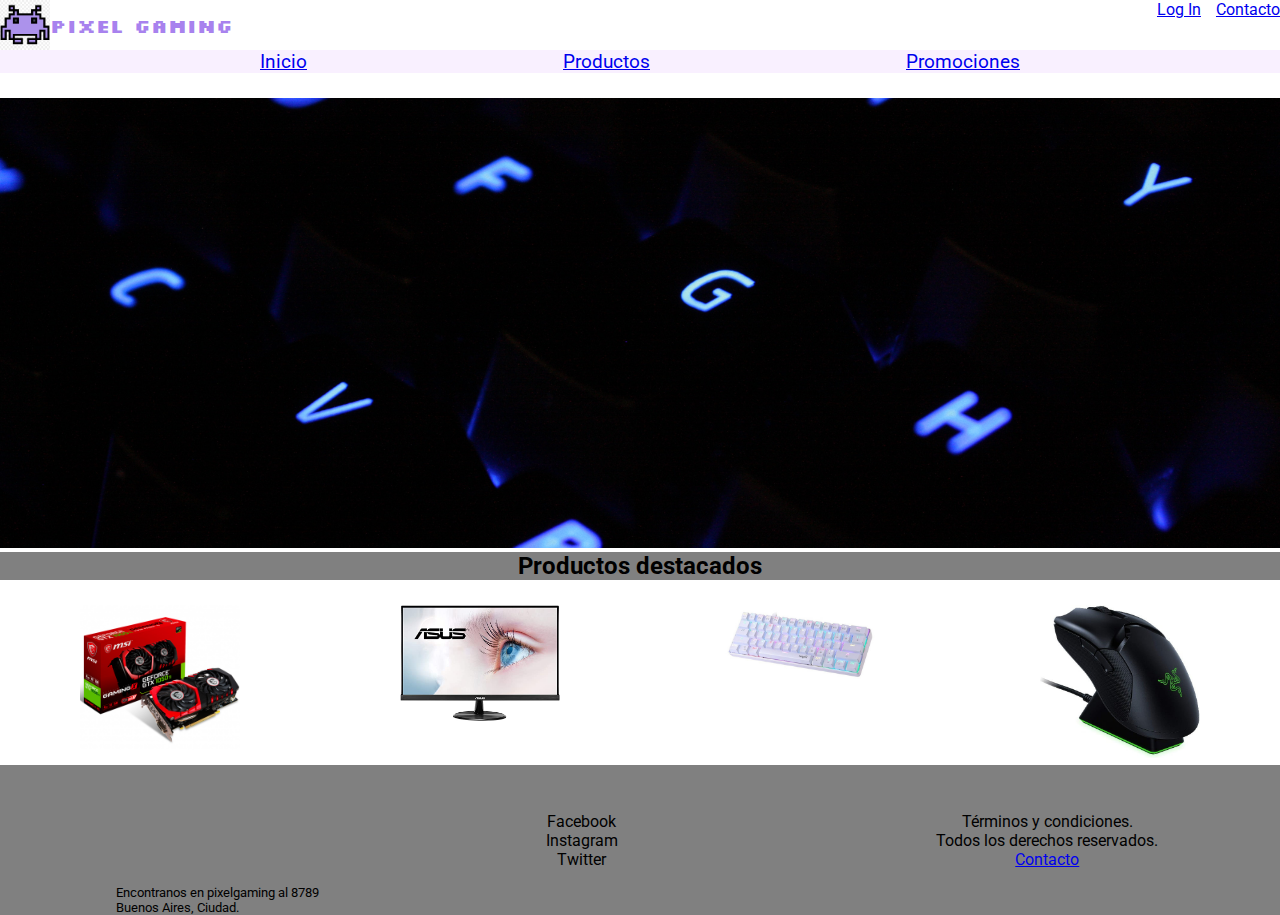
<file: index.html>
<!DOCTYPE html>
<html lang="en">
<head>
    <meta charset="UTF-8">
    <meta http-equiv="X-UA-Compatible" content="IE=edge">
    <meta name="viewport" content="width=device-width, initial-scale=1.0">
    <link href="https://unpkg.com/aos@2.3.1/dist/aos.css" rel="stylesheet">
    <link rel="preconnect" href="https://fonts.googleapis.com">
    <link rel="preconnect" href="https://fonts.gstatic.com" crossorigin>
    <link href="https://fonts.googleapis.com/css2?family=Silkscreen&display=swap" rel="stylesheet">
    <link href="https://fonts.googleapis.com/css2?family=Albert+Sans:wght@100&family=Prompt:wght@600&display=swap" rel="stylesheet">
    <link href="https://fonts.googleapis.com/css2?family=Roboto:wght@100&display=swap" rel="stylesheet">
    <link rel="stylesheet" href="css/styles.css">
    <title>Pixel Gaming</title>

</head>
<body>
    <header>

        <div class="headerPadre">


            <h1 class="tituloPixel"> <img class="pixelFoto" src="../img/kisspng-space-invaders-computer-icons-space-invaders-5ac4f204562e42.885020921522856452353.jpg" alt=""> Pixel Gaming </h1>

            <nav> 
                <ul class="flexNav">
             
                    <li> <a href="Pages/login.html">Log In</a> </li>
                    <li> <a href="Pages/contacto.html">Contacto</a> </li>
                </ul>
        
            </nav>

        </div>

        <div></div>
        <nav>
            <ul class="flexMenu">
                <li> <a href="index.html">Inicio</a> </li>
                <li> <a href="Pages/productos.html">Productos</a> </li>
                <li> <a href="Pages/promociones.html">Promociones</a> </li>
            </ul>
        
        </nav>
    </header>

    <main>
        <img src="img/pexels-shawn-stutzman-1010496.jpg" alt="tecladoluminoso" class="imgProm">

        <section>
            <h2 class="prodDest">Productos destacados</h2>
            <div class="flexProd">
                <img data-aos="zoom-in" src="img/productodestacado1.jpg" alt="placa de video" class="productos img1">
                <img data-aos="zoom-in" src="img/productodestacado2.jpg" alt="monitor" class="productos img2">
                <img data-aos="zoom-in" src="img/productodestacado3.jpg" alt="teclado" class="productos img3">
                <img data-aos="zoom-in" src="img/productodestacado4.jpg" alt="mouse" class="productos img4">
            </div>
        </section>
    </main>


    <footer class="footerPadre">
        <iframe src="https://www.google.com/maps/embed?pb=!1m18!1m12!1m3!1d1641.3647569818008!2d-58.396753612460095!3d-34.63627507256941!2m3!1f0!2f0!3f0!3m2!1i1024!2i768!4f13.1!3m3!1m2!1s0x95bccb3e01e6ac0f%3A0x6771dfb5dde194ec!2sSta.%20Cruz%2C%20C1282%20CABA!5e0!3m2!1ses!2sar!4v1656886687107!5m2!1ses!2sar"style="border:0;" allowfullscreen="" loading="lazy" referrerpolicy="no-referrer-when-downgrade" class="mapa"></iframe>
        <p class="parrafoFooter">
            
            Encontranos en pixelgaming al 8789
            Buenos Aires, Ciudad.
        </p>

        <ul class="redes">
            <li>Facebook</li>
            <li>Instagram</li>
            <li>Twitter</li>
        </ul>
        <ul class="terminos">
            <li>Términos y condiciones.</li>
            <li>Todos los derechos reservados.</li>
            <li> <a href="Pages/contacto.html">Contacto</a> </li>
        </ul>
    </footer>
    <script src="https://unpkg.com/aos@next/dist/aos.js"></script>
    <script>
      AOS.init();
    </script>
</body>


</html>
</file>
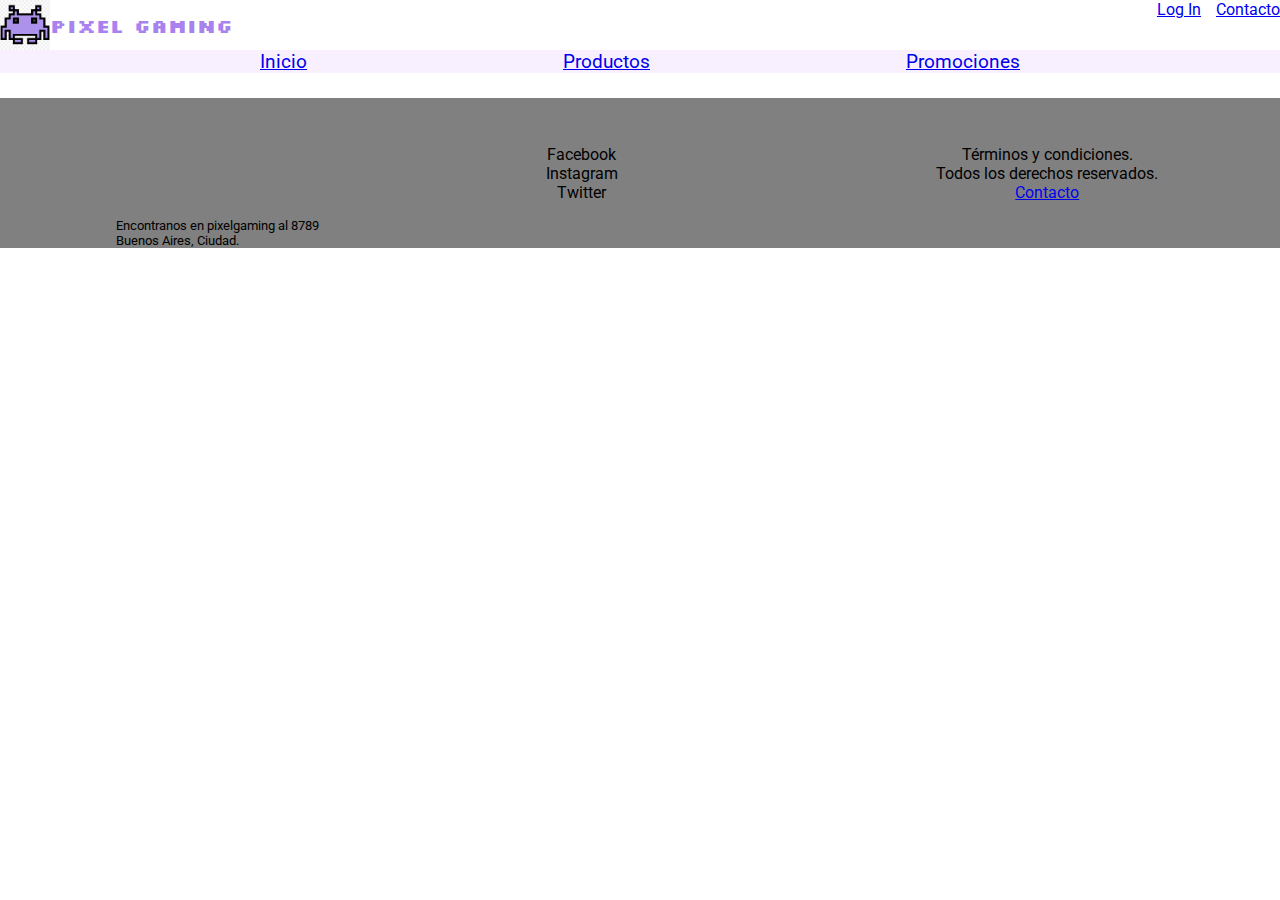
<file: Pages/contacto.html>
<!DOCTYPE html>
<html lang="en">
<head>
    <meta charset="UTF-8">
    <meta http-equiv="X-UA-Compatible" content="IE=edge">
    <meta name="viewport" content="width=device-width, initial-scale=1.0">
    <link rel="stylesheet" href="../css/styles.css">
    <link href="https://fonts.googleapis.com/css2?family=Roboto:wght@100&display=swap" rel="stylesheet">
    <link href="https://fonts.googleapis.com/css2?family=Silkscreen&display=swap" rel="stylesheet">
    <title>Contacto</title>
</head>
<body>
    <header class="headerGrid">
        <div class="headerPadre">


            <h1 class="tituloPixel"><img class="pixelFoto" src="../img/kisspng-space-invaders-computer-icons-space-invaders-5ac4f204562e42.885020921522856452353.jpg" alt=""> Pixel Gaming</h1>

            <nav> 
                <ul class="flexNav">
             
                    <li> <a href="login.html">Log In</a> </li>
                    <li> <a href="contacto.html">Contacto</a> </li>
                </ul>
        
            </nav>

        </div>

        <nav>
            <ul class="flexMenu">
                <li> <a href="../index.html">Inicio</a> </li>
                <li> <a href="productos.html">Productos</a> </li>
                <li> <a href="promociones.html">Promociones</a> </li>
            </ul>
        
        </nav>
    </header>

    <main>

    </main>

    
    <footer class="footerPadre">
        <iframe src="https://www.google.com/maps/embed?pb=!1m18!1m12!1m3!1d1641.3647569818008!2d-58.396753612460095!3d-34.63627507256941!2m3!1f0!2f0!3f0!3m2!1i1024!2i768!4f13.1!3m3!1m2!1s0x95bccb3e01e6ac0f%3A0x6771dfb5dde194ec!2sSta.%20Cruz%2C%20C1282%20CABA!5e0!3m2!1ses!2sar!4v1656886687107!5m2!1ses!2sar" width="600" height="450" style="border:0;" allowfullscreen="" loading="lazy" referrerpolicy="no-referrer-when-downgrade" class="mapa"></iframe>
        <p class="parrafoFooter">
            
            Encontranos en pixelgaming al 8789
            Buenos Aires, Ciudad.
        </p>

        <ul class="redes">
            <li>Facebook</li>
            <li>Instagram</li>
            <li>Twitter</li>
        </ul>
        <ul class="terminos">
            <li>Términos y condiciones.</li>
            <li>Todos los derechos reservados.</li>
            <li> <a href="contacto.html">Contacto</a> </li>
        </ul>
    </footer>
</body>
</html>
</file>
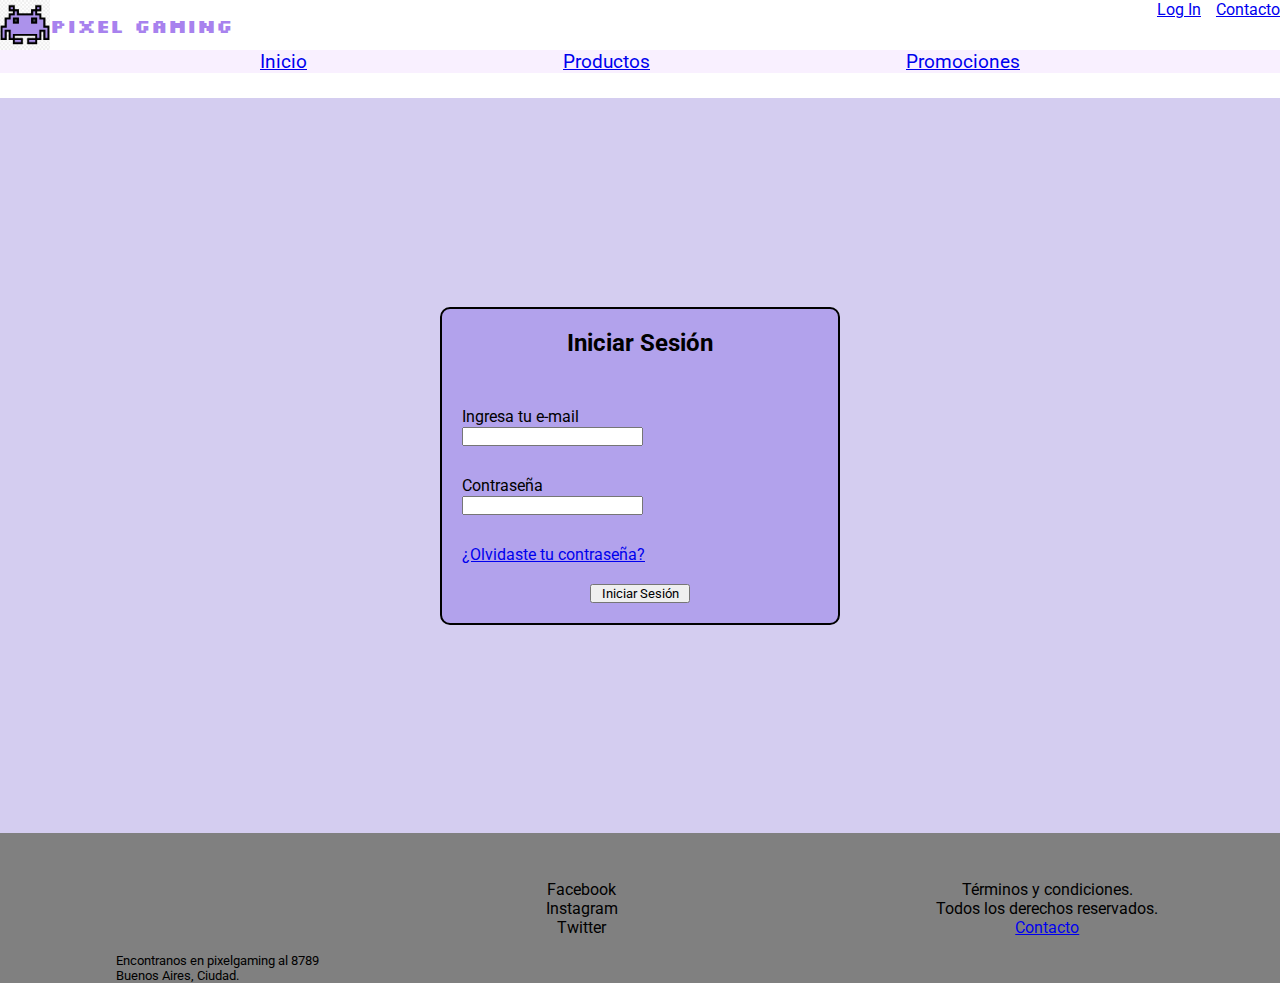
<file: Pages/login.html>
<!DOCTYPE html>
<html lang="en">
<head>
    <meta charset="UTF-8">
    <meta http-equiv="X-UA-Compatible" content="IE=edge">
    <meta name="viewport" content="width=device-width, initial-scale=1.0">
    <link rel="stylesheet" href="../css/styles.css">
    <link href="https://fonts.googleapis.com/css2?family=Roboto:wght@100&display=swap" rel="stylesheet">
    <link href="https://fonts.googleapis.com/css2?family=Silkscreen&display=swap" rel="stylesheet">
    <title>Log In</title>
</head>
<body>
    <header>
        <div class="headerPadre">


            <h1 class="tituloPixel"><img class="pixelFoto" src="../img/kisspng-space-invaders-computer-icons-space-invaders-5ac4f204562e42.885020921522856452353.jpg" alt=""> Pixel Gaming</h1>

            <nav> 
                <ul class="flexNav">
             
                    <li> <a href="login.html">Log In</a> </li>
                    <li> <a href="contacto.html">Contacto</a> </li>
                </ul>
        
            </nav>

        </div>

        <nav>
            <ul class="flexMenu">
                <li> <a href="../index.html">Inicio</a> </li>
                <li> <a href="productos.html">Productos</a> </li>
                <li> <a href="promociones.html">Promociones</a> </li>
            </ul>
        
        </nav>
    </header>

    <main class="flexMain">

        <div class="inicioSesion">

            <h2>Iniciar Sesión</h2>
            <form method="post">

                <div class="username">

                    <label>Ingresa tu e-mail</label>
                    <input type="text" required>
                    
                </div>
                <div class="contrasena">

                    <label>Contraseña</label>
                    <input type="password" required>
                    

                </div>
                <div class="olvidaste"><a href="link">¿Olvidaste tu contraseña?</a></div>
                <input type="submit" value="Iniciar Sesión" class="iniciarSesion">

            </form>

        </div>

    </main>

    
    <footer class="footerPadre">
        <iframe src="https://www.google.com/maps/embed?pb=!1m18!1m12!1m3!1d1641.3647569818008!2d-58.396753612460095!3d-34.63627507256941!2m3!1f0!2f0!3f0!3m2!1i1024!2i768!4f13.1!3m3!1m2!1s0x95bccb3e01e6ac0f%3A0x6771dfb5dde194ec!2sSta.%20Cruz%2C%20C1282%20CABA!5e0!3m2!1ses!2sar!4v1656886687107!5m2!1ses!2sar" width="600" height="450" style="border:0;" allowfullscreen="" loading="lazy" referrerpolicy="no-referrer-when-downgrade" class="mapa"></iframe>
        <p class="parrafoFooter">
            
            Encontranos en pixelgaming al 8789
            Buenos Aires, Ciudad.
        </p>

        <ul class="redes">
            <li>Facebook</li>
            <li>Instagram</li>
            <li>Twitter</li>
        </ul>
        <ul class="terminos">
            <li>Términos y condiciones.</li>
            <li>Todos los derechos reservados.</li>
            <li> <a href="contacto.html">Contacto</a> </li>
        </ul>
    </footer>

</body>
</html>
</file>
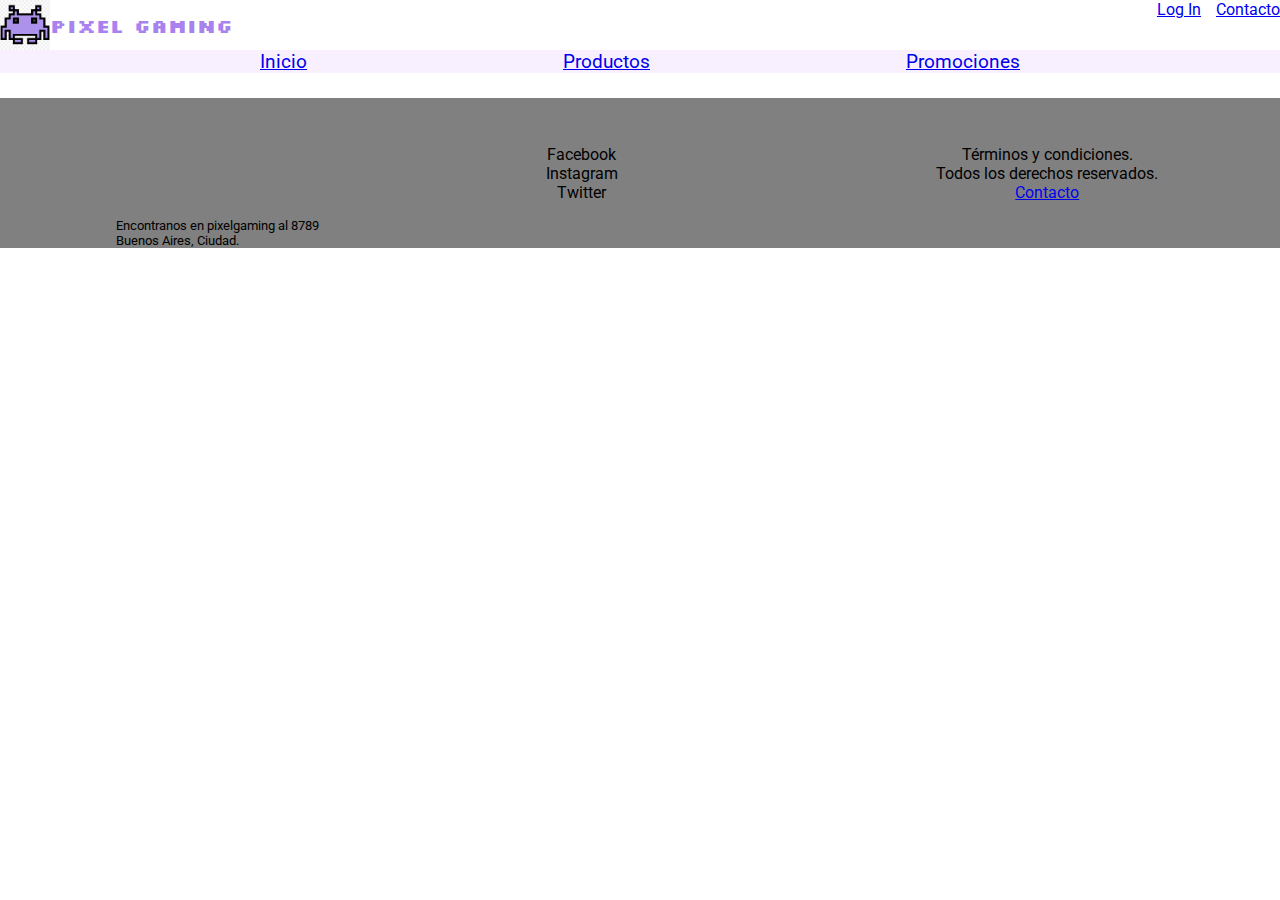
<file: Pages/productos.html>
<!DOCTYPE html>
<html lang="en">
<head>
    <meta charset="UTF-8">
    <meta http-equiv="X-UA-Compatible" content="IE=edge">
    <meta name="viewport" content="width=device-width, initial-scale=1.0">
    <link rel="stylesheet" href="../css/styles.css">
    <link href="https://fonts.googleapis.com/css2?family=Roboto:wght@100&display=swap" rel="stylesheet">
    <link href="https://fonts.googleapis.com/css2?family=Silkscreen&display=swap" rel="stylesheet">
    <title>Productos</title>
</head>
<body>
    <header>
        <div class="headerPadre">


            <h1 class="tituloPixel"><img class="pixelFoto" src="../img/kisspng-space-invaders-computer-icons-space-invaders-5ac4f204562e42.885020921522856452353.jpg" alt=""> Pixel Gaming</h1>

            <nav> 
                <ul class="flexNav">
             
                    <li> <a href="login.html">Log In</a> </li>
                    <li> <a href="contacto.html">Contacto</a> </li>
                </ul>
        
            </nav>

        </div>

        <nav>
            <ul class="flexMenu">
                <li> <a href="../index.html">Inicio</a> </li>
                <li> <a href="productos.html">Productos</a> </li>
                <li> <a href="promociones.html">Promociones</a> </li>
            </ul>
        
        </nav>
    </header>


    <main>

    </main>

    
    <footer class="footerPadre">
        <iframe src="https://www.google.com/maps/embed?pb=!1m18!1m12!1m3!1d1641.3647569818008!2d-58.396753612460095!3d-34.63627507256941!2m3!1f0!2f0!3f0!3m2!1i1024!2i768!4f13.1!3m3!1m2!1s0x95bccb3e01e6ac0f%3A0x6771dfb5dde194ec!2sSta.%20Cruz%2C%20C1282%20CABA!5e0!3m2!1ses!2sar!4v1656886687107!5m2!1ses!2sar" width="600" height="450" style="border:0;" allowfullscreen="" loading="lazy" referrerpolicy="no-referrer-when-downgrade" class="mapa"></iframe>
        <p class="parrafoFooter">
            
            Encontranos en pixelgaming al 8789
            Buenos Aires, Ciudad.
        </p>

        <ul class="redes">
            <li>Facebook</li>
            <li>Instagram</li>
            <li>Twitter</li>
        </ul>
        <ul class="terminos">
            <li>Términos y condiciones.</li>
            <li>Todos los derechos reservados.</li>
            <li> <a href="contacto.html">Contacto</a> </li>
        </ul>
    </footer>

    
</body>
</html>
</file>
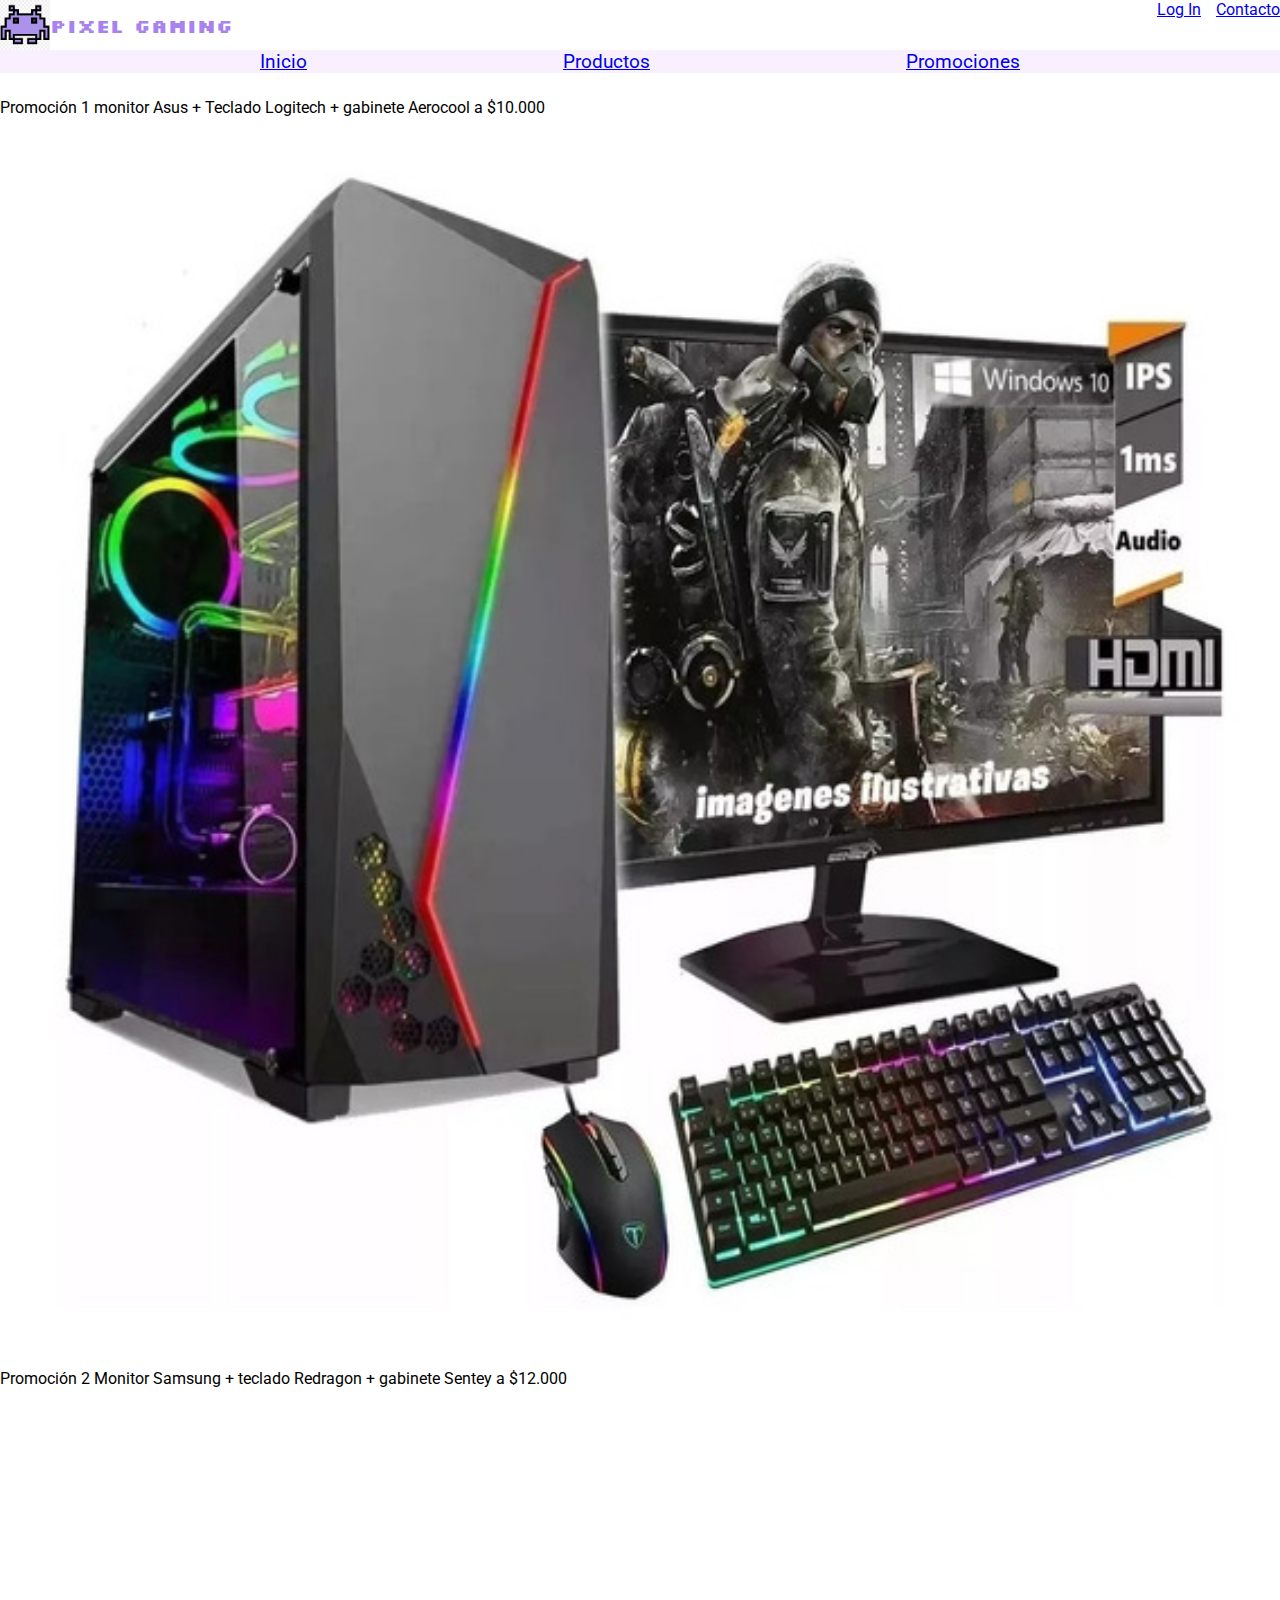
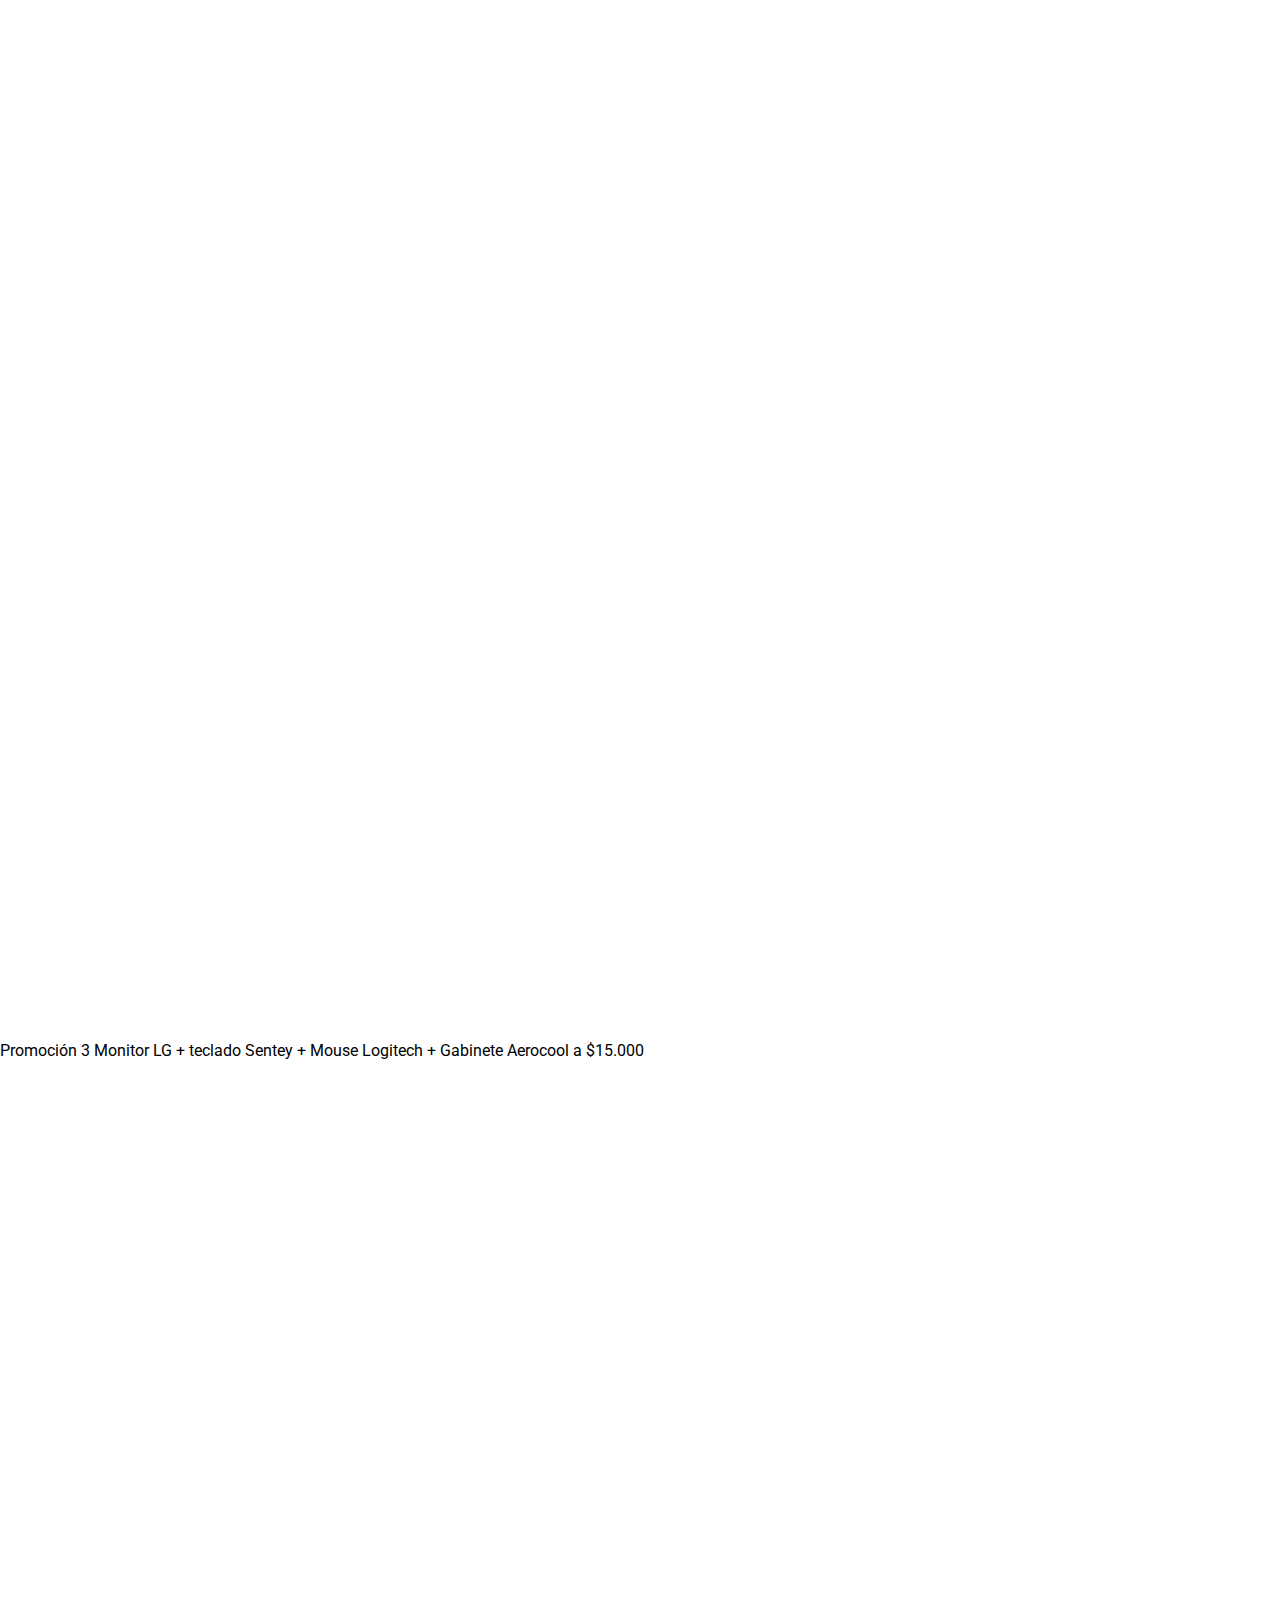
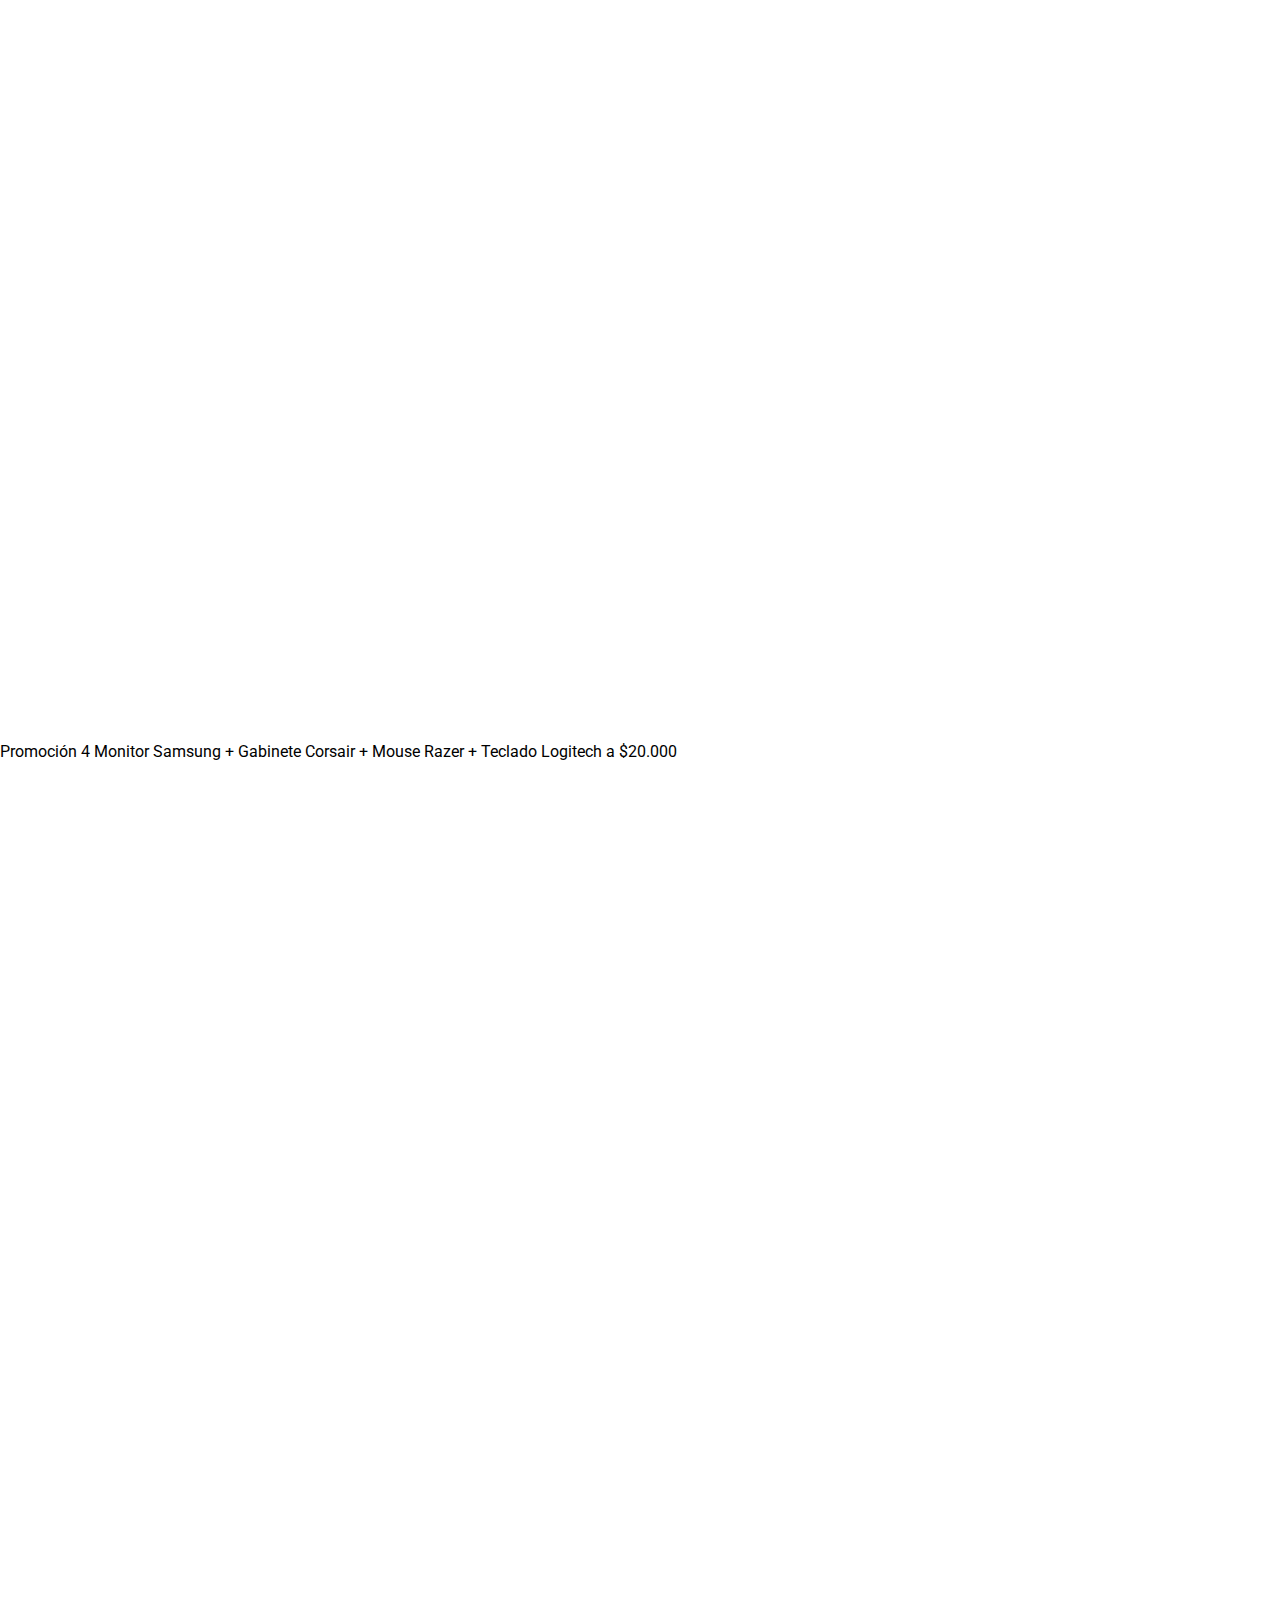
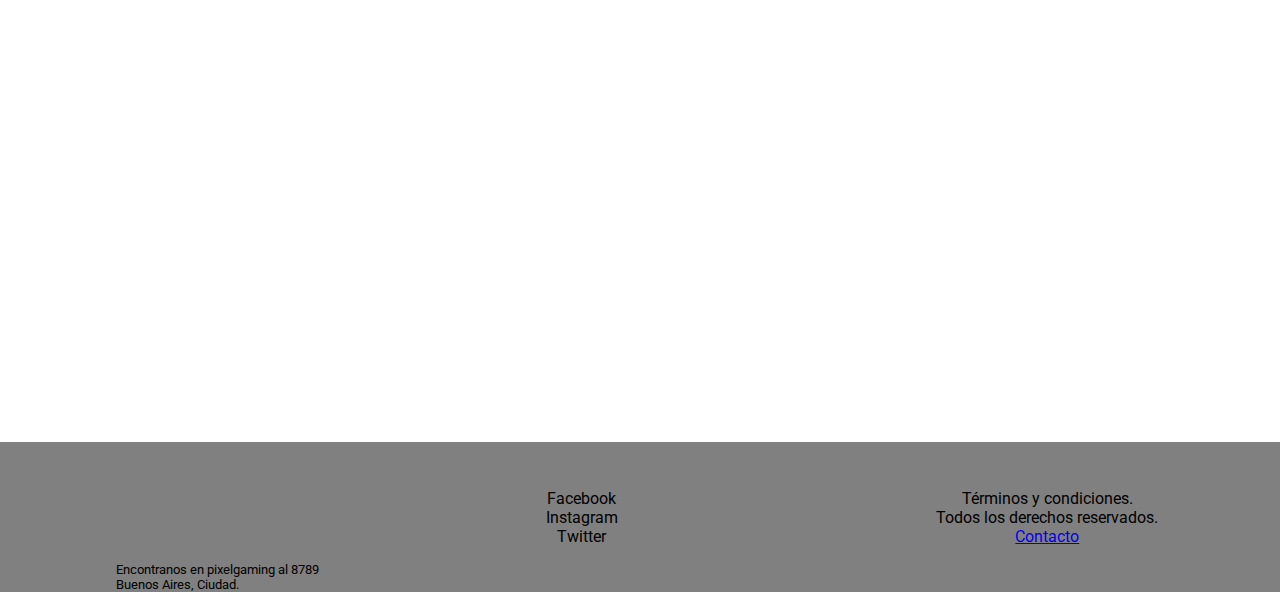
<file: Pages/promociones.html>
<!DOCTYPE html>
<html lang="en">
<head>
    <meta charset="UTF-8">
    <meta http-equiv="X-UA-Compatible" content="IE=edge">
    <meta name="viewport" content="width=device-width, initial-scale=1.0">
    <link href="https://unpkg.com/aos@2.3.1/dist/aos.css" rel="stylesheet">
    <link href="https://cdn.jsdelivr.net/npm/bootstrap@5.2.0/dist/css/bootstrap.min.css" rel="stylesheet" integrity="sha384-gH2yIJqKdNHPEq0n4Mqa/HGKIhSkIHeL5AyhkYV8i59U5AR6csBvApHHNl/vI1Bx" crossorigin="anonymous">
    <link rel="stylesheet" href="../css/styles.css">
    <link href="https://fonts.googleapis.com/css2?family=Roboto:wght@100&display=swap" rel="stylesheet">
    <link href="https://fonts.googleapis.com/css2?family=Silkscreen&display=swap" rel="stylesheet">
    <title>Promociones</title>
</head>
<body>
    <header>
        <div class="headerPadre">

            <h1 class="tituloPixel"><img class="pixelFoto" src="../img/kisspng-space-invaders-computer-icons-space-invaders-5ac4f204562e42.885020921522856452353.jpg" alt=""> Pixel Gaming </h1>
            <nav> 
                <ul class="flexNav">
             
                    <li> <a href="login.html">Log In</a> </li>
                    <li> <a href="contacto.html">Contacto</a> </li>
                </ul>
        
            </nav>

        </div>

        <nav>
            <ul class="flexMenu">
                <li> <a href="../index.html">Inicio</a> </li>
                <li> <a href="productos.html">Productos</a> </li>
                <li> <a href="promociones.html">Promociones</a> </li>
            </ul>
        
        </nav>
    </header>

      
    <main class="container-fluid bg-dark text-center align-content-center text-light fs-5 mainNoticias">
       
        <div class="row mb-5 pt-5">

            <div class="col-4" ></div>

            <div class="col-4">
                <p>
                    Promoción 1
                     monitor Asus + Teclado Logitech + gabinete Aerocool a $10.000
                </p> 
            </div>

            <div class="col-1">
                <img data-aos="zoom-in" src="../img/promo1.jpg" alt="prom1" class="imgTamano">
             </div>

        </div>

        <div class="row mb-5">

            <div class="col-4"></div>

            <div class="col-4">
                <p>Promoción 2 Monitor Samsung + teclado Redragon + gabinete Sentey a $12.000
                </p>
            </div>

            <div class="col-1">
                <img data-aos="zoom-in" src="../img/promo1.jpg" alt="promo2" class="imgTamano">
            </div>

        </div>

        <div class="row mb-5">

            <div class="col-4"></div>

            <div class="col-4">
                <p>
                    Promoción 3 Monitor LG + teclado Sentey + Mouse Logitech + Gabinete Aerocool a $15.000
                </p>
            </div>

            <div class="col-1">
                <img data-aos="zoom-in" src="../img/promo2.jpg" alt="promocion3" class="imgTamano">
            </div>

        </div>

        <div class="row pb-5">

            <div class="col-4"></div>

            <div class="col-4">
                <p>Promoción 4 Monitor Samsung + Gabinete Corsair + Mouse Razer + Teclado Logitech a $20.000
                </p>
            </div>

            <div class="col-1">
                <img data-aos="zoom-in" src="../img/promo2.jpg" alt="promo4" class="imgTamano">
            </div>

        </div>



    </main>

    
    <footer class="footerPadre">
        <iframe src="https://www.google.com/maps/embed?pb=!1m18!1m12!1m3!1d1641.3647569818008!2d-58.396753612460095!3d-34.63627507256941!2m3!1f0!2f0!3f0!3m2!1i1024!2i768!4f13.1!3m3!1m2!1s0x95bccb3e01e6ac0f%3A0x6771dfb5dde194ec!2sSta.%20Cruz%2C%20C1282%20CABA!5e0!3m2!1ses!2sar!4v1656886687107!5m2!1ses!2sar" width="600" height="450" style="border:0;" allowfullscreen="" loading="lazy" referrerpolicy="no-referrer-when-downgrade" class="mapa"></iframe>
        <p class="parrafoFooter">
            
            Encontranos en pixelgaming al 8789
            Buenos Aires, Ciudad.
        </p>

        <ul class="redes">
            <li>Facebook</li>
            <li>Instagram</li>
            <li>Twitter</li>
        </ul>
        <ul class="terminos">
            <li>Términos y condiciones.</li>
            <li>Todos los derechos reservados.</li>
            <li> <a href="contacto.html">Contacto</a> </li>
        </ul>
    </footer>

    <script src="https://unpkg.com/aos@next/dist/aos.js"></script>
    <script>
      AOS.init();
    </script>

</body>
<script src="https://cdn.jsdelivr.net/npm/bootstrap@5.2.0/dist/js/bootstrap.bundle.min.js" integrity="sha384-A3rJD856KowSb7dwlZdYEkO39Gagi7vIsF0jrRAoQmDKKtQBHUuLZ9AsSv4jD4Xa" crossorigin="anonymous"></script>
</html>
</file>
<file: css/styles.css>
*{
    padding: 0%;
    margin: 0%;
    box-sizing: border-box;
    font-family: 'Roboto', sans-serif;
}

.headerGrid{

}
.headerPadre{
    display: grid;
    grid-template-columns: 1fr 1fr 1fr;
    grid-template-rows: 1fr;
    grid-template-areas: "titulo titulo login"; 

}

.flexNav{
    grid-area: login;
    display: flex;
    justify-content: flex-end;
    gap: 15px;
    list-style: none;
    margin-bottom: 5px;
    
}

.pixelFoto{
    height: 50px;
    width: 50px;
    object-fit: cover;
}

.tituloPixel{
    display: flex;
    grid-area: titulo;
    font-size:larger ;
    color: rgb(168, 130, 238);
    font-family: 'Silkscreen', cursive;
    align-items: center;
    
}

.flexMenu{

    display: flex;
    justify-content: center;
    list-style: none ;
    gap: 20%;
    background-color: rgb(249, 240, 255);
    margin-bottom: 25px;
    font-size: larger;

}

/*Main*/

.imgProm{
    width: 100%;
    height: 450px;
    object-fit: cover;
}


.prodDest{
    text-align: center;
    background-color: grey;
    margin-bottom: 25px;
}

.flexProd{
    display: grid;
    grid-template-columns: repeat(4 1fr);
    grid-template-rows: 1fr;
    grid-template-areas:" 1img 2img 3img 4img";
    justify-content: center;
    
}

.productos{
    width: 50%;
    
}
.img1{
    grid-area: 1img ;
    justify-self: center;
}

.img2{
    grid-area: 2img;
    justify-self: center;
}

.img3{
    grid-area: 3img;
    justify-self: center;
}

.img4{
    grid-area: 4img;
    justify-self: center;
}

/*footer*/


.footerPadre{
    display: grid; 
    grid-template-columns: 0.5fr 1fr 2fr 2fr ;
    grid-template-rows: auto ; 
    grid-template-areas:"mapa textomapa redes copyright" ;
    background-color: grey;
}

.mapa{
    grid-area: mapa;
    width: 100%;
    height: 100%;
}


.parrafoFooter{
    grid-area: textomapa;
    display: flex;
    flex-direction: column;
    justify-content: end;
    font-size: small;
    text-align: left;


    
}

.redes{
    grid-area: redes;
    display: flex;
    list-style: none;
    flex-direction: column;
    justify-content: center;
    align-items: center;
}

.terminos{
    grid: copyright;
    display: flex;
    flex-direction: column;
    list-style: none;
    justify-content: center;
    align-items: center;
}



/**Login**/

.flexMain{
    display: flex;
    justify-content: center;
    background-color: rgb(212, 205, 240);
    align-items: center;
    height: 735px;

}

.inicioSesion{
    border: solid 2px black;
    width: 400px;
    background: rgb(178, 162, 236);
    border-radius: 10px;
}

.inicioSesion h2{
    text-align: center;
    padding:20px ;
}

form .username{
     position: relative;
     margin: 30px 0;
}


.username{
    padding-left: 20px;
    width: 150px;

}

form .contrasena{
    position: relative;
    margin: 30px 0;
}
.contrasena{
    padding-left: 20px;
    width: 150px;
}

.olvidaste{
    position: relative;
    margin: 20px;
}

.iniciarSesion{
    display: block;
    margin-left: auto;
    margin-right: auto;
    width: 100px;
    margin-bottom: 20px;
}

/*Promociones*/

 .imgTamano{
    width: 100%;
    height: 100%;
 }
</file>
